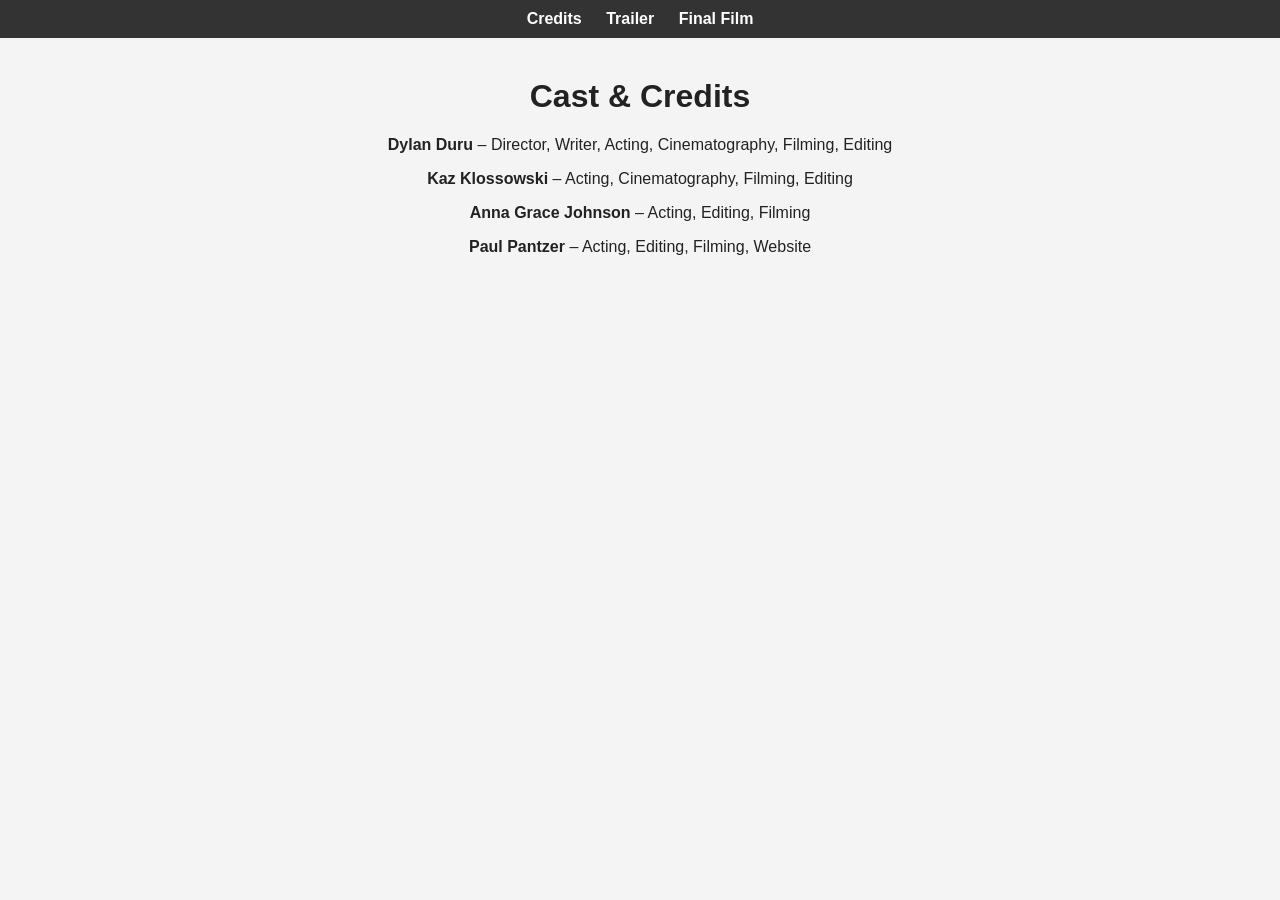
<file: index.html>
<!DOCTYPE html>
<html>
<head>
  <title>Cast & Credits</title>
  <link rel="stylesheet" href="style.css">
</head>
<body>

  <nav>
    <a href="index.html">Credits</a>
    <a href="trailer.html">Trailer</a>
    <a href="film.html">Final Film</a>
  </nav>

  <h1>Cast & Credits</h1>

  <div class="content">
    <p><strong>Dylan Duru</strong> – Director, Writer, Acting, Cinematography, Filming, Editing</p>
    <p><strong>Kaz Klossowski</strong> – Acting, Cinematography, Filming, Editing</p>
    <p><strong>Anna Grace Johnson</strong> – Acting, Editing, Filming</p>
    <p><strong>Paul Pantzer</strong> – Acting, Editing, Filming, Website</p>
  </div>

</body>
</html>
</file>
<file: style.css>
body {
  font-family: Arial, sans-serif;
  background-color: #f4f4f4;
  color: #222;
  text-align: center;
  margin: 0;
  padding: 0;
}

nav {
  background-color: #333;
  padding: 10px;
}

nav a {
  color: white;
  margin: 0 10px;
  text-decoration: none;
  font-weight: bold;
}

nav a:hover {
  text-decoration: underline;
}

h1 {
  margin-top: 40px;
}

.content {
  margin-top: 20px;
}

a {
  display: inline-block;
  margin-top: 10px;
  color: #0066cc;
}
</file>
